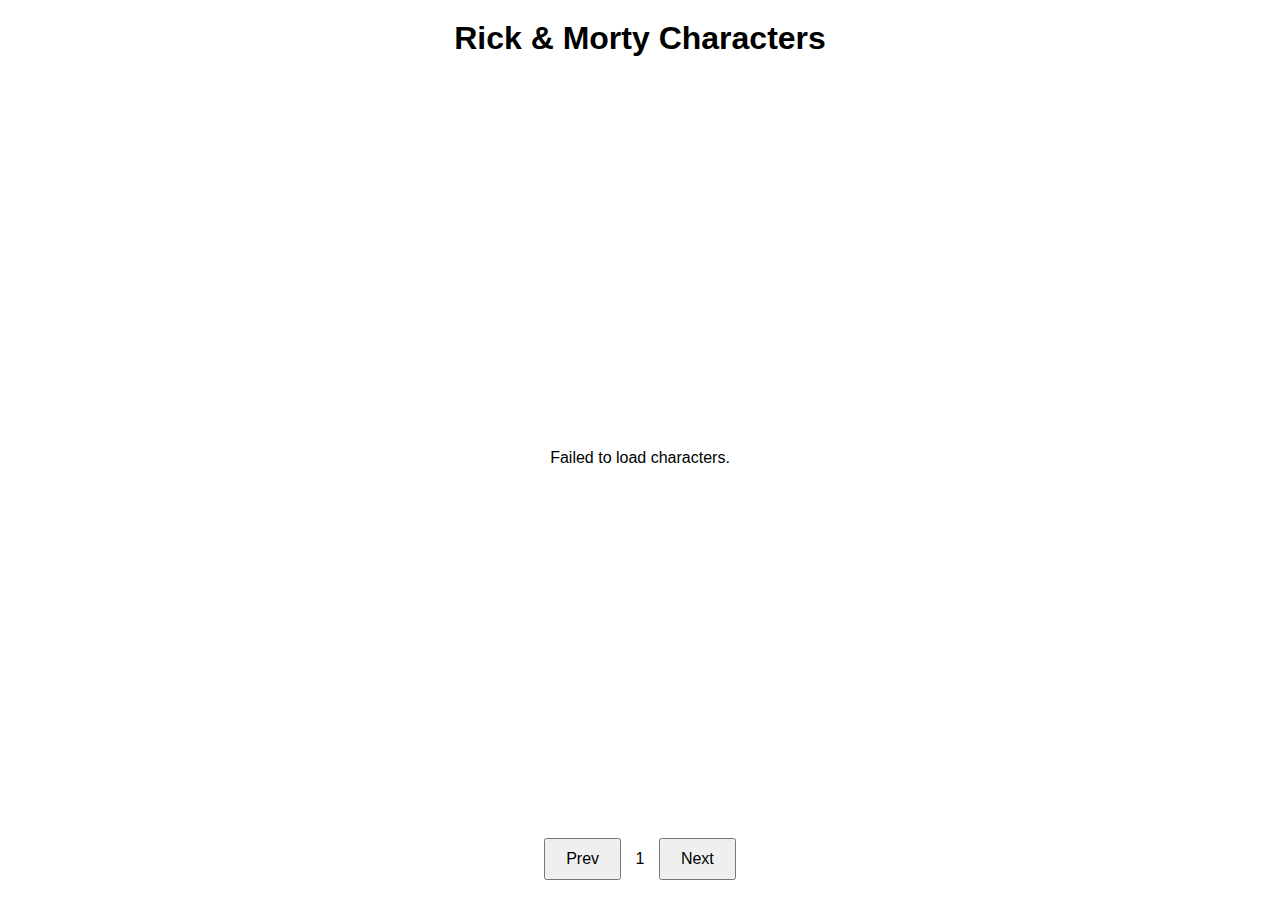
<file: homework_3/task_2/index.html>
<!DOCTYPE html>
<html lang="en">
<head>
    <meta charset="UTF-8">
    <meta name="viewport" content="width=device-width, initial-scale=1.0">
    <title>Rick & Morty</title>
    <link rel="stylesheet" href="./style.css">
</head>
<body>
    <div class="container">
        <h1>Rick & Morty Characters</h1>
        <div class="characters-wrapper"></div>

        <div class="pagination">
            <button id="prev">Prev</button>
            <span class="curr-page">1</span>
            <button id="next">Next</button>
        </div>
    </div>

    <script src="./script.js"></script>
</body>
</html>
</file>
<file: homework_3/task_2/style.css>
* {
    margin: 0;
    padding: 0;
    box-sizing: border-box;
}

body {
    font-family: Arial, sans-serif;
    text-align: center;
    height: 100vh;
    padding: 20px 0;
}

.container {
    height: 100%;
    width: 90%;
    margin: 0 auto;
    display: flex;
    flex-direction: column;
    justify-content: space-between;
}

.characters-wrapper {
    display: grid;
    justify-content: center;
    align-items: center;
    grid-template-columns: repeat(auto-fit, minmax(150px, 1fr));
    gap: 10px;
    margin-top: 20px;
}

.character-wrapper {
    border: 1px solid #ccc;
    padding: 10px;
    border-radius: 5px;
    display: flex;
    flex-direction: column;
    gap: 10px;
    width: 100%;
}

.character-img {
    width: 100%;
    border-radius: 5px;
}

.character-name {
    font-weight: 700;
}

button {
    cursor: pointer;
    padding: 10px 20px;
    font-size: 16px;
    margin: 0 10px;
}

button:disabled {
    background-color: #ccc;
    cursor: not-allowed;
}
</file>
